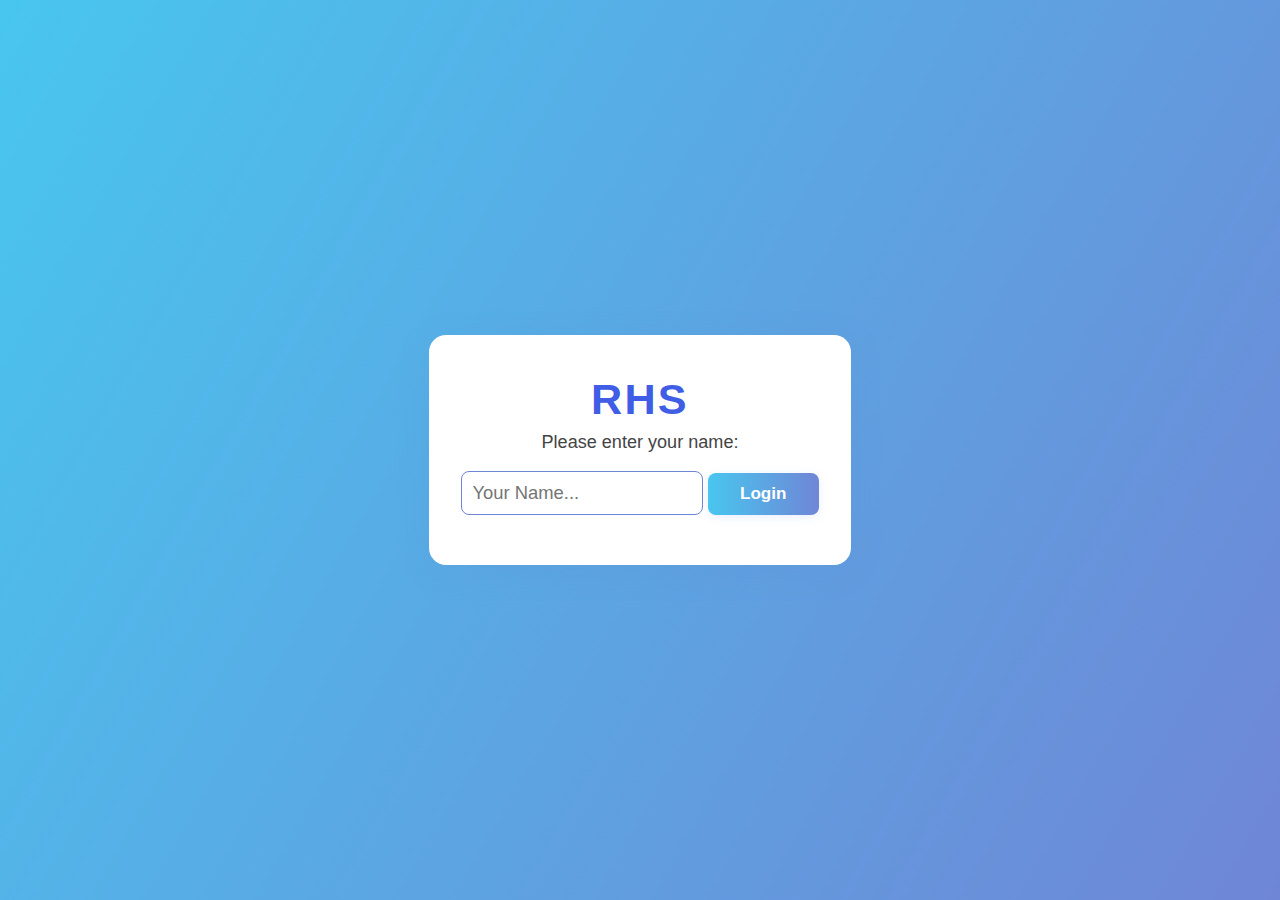
<file: Index.html>
<!DOCTYPE html>
<html lang="bn">
<head>
  <meta charset="UTF-8">
  <title>RHS Friends</title>
  <meta name="viewport" content="width=device-width, initial-scale=1.0">
  <style>
    body {
      margin: 0;
      min-height: 100vh;
      background: linear-gradient(120deg, #e0eafc 0%, #f9fbe7 100%);
      font-family: 'Segoe UI', 'Noto Sans Bengali', Arial, sans-serif;
    }
    .login-overlay {
      position: fixed;
      left: 0; top: 0; width: 100vw; height: 100vh;
      background: linear-gradient(120deg,#48c6ef 0%,#6f86d6 100%);
      display: flex;
      justify-content: center;
      align-items: center;
      z-index: 9999;
    }
    .login-box {
      background: #fff;
      padding: 40px 32px 32px 32px;
      border-radius: 17px;
      box-shadow: 0 6px 32px rgba(96,134,214,0.16);
      text-align: center;
      animation: fadeInUp 1.1s cubic-bezier(.79,-0.04,.53,1.14);
      min-width: 280px;
    }
    @keyframes fadeInUp {
      from { opacity: 0; transform: translateY(50px);}
      to { opacity: 1; transform: translateY(0);}
    }
    .login-logo {
      font-size: 2.7em;
      font-weight: bold;
      color: #405de6;
      letter-spacing: 2.2px;
      margin-bottom: 8px;
      font-family: 'Segoe UI', Arial, sans-serif;
    }
    .login-prompt {
      font-size: 1.13em;
      color: #444;
      margin-bottom: 18px;
    }
    #loginName {
      width: 220px;
      padding: 10px;
      font-size: 1.15em;
      border: 1.5px solid #6f86d6;
      border-radius: 8px;
      margin-bottom: 18px;
      transition: border-color 0.22s;
    }
    #loginName:focus {
      border-color: #48c6ef;
      outline: none;
    }
    #loginBtn {
      background: linear-gradient(90deg,#48c6ef,#6f86d6);
      color: #fff;
      border: none;
      border-radius: 8px;
      padding: 11px 32px;
      font-size: 1.07em;
      font-weight: bold;
      cursor: pointer;
      box-shadow: 0 2px 10px rgba(96,134,214,0.14);
      transition: background 0.2s, transform 0.2s;
    }
    #loginBtn:hover {
      background: linear-gradient(90deg,#6f86d6,#48c6ef);
      transform: scale(1.04);
    }
    .main-content {
      min-height: 100vh;
      text-align: center;
    }
    .menu-icon {
      position: absolute;
      top: 18px;
      left: 18px;
      font-size: 2.2em;
      color: #2266c7;
      background: #f4f8ff;
      border-radius: 10px;
      padding: 6px 15px 8px 12px;
      cursor: pointer;
      box-shadow: 0 2px 12px rgba(34,102,199,0.1);
      transition: background 0.2s;
      z-index: 20;
    }
    .menu-icon:hover {
      background: #e0eaff;
    }
    .main-title {
      text-align: center;
      font-size: 2.2em;
      color: #2266c7;
      font-weight: bold;
      margin-top: 38px;
      margin-bottom: 18px;
      letter-spacing: 1.2px;
      text-shadow: 0 1px 18px #b2c6ea;
    }
    .greeting {
      font-size: 1.08em;
      color: #444;
      margin-bottom: 30px;
      margin-top: 8px;
    }
    .friend-list {
      max-width: 420px;
      margin: 0 auto;
      display: flex;
      flex-direction: column;
      gap: 18px;
      justify-content: center;
      align-items: center;
      padding-bottom: 16px;
    }
    .friend-card {
      background: #fff;
      border-radius: 15px;
      box-shadow: 0 4px 22px rgba(34,102,199,0.09);
      padding: 26px 22px;
      min-width: 180px;
      min-height: 52px;
      display: flex;
      flex-direction: column;
      align-items: center;
      justify-content: center;
      cursor: pointer;
      transition: box-shadow 0.2s, transform 0.18s;
      font-size: 1.16em;
      font-weight: 500;
      color: #2266c7;
      position: relative;
    }
    .friend-card:hover {
      box-shadow: 0 8px 32px rgba(34,102,199,0.13);
      transform: scale(1.04);
      background: #f4f8ff;
    }
    .friend-card .badge {
      font-size: 0.74em;
      background: #e0eaff;
      color: #6b8eec;
      border-radius: 8px;
      padding: 2px 11px;
      margin-top: 6px;
    }
    .extra-box {
      background: linear-gradient(90deg,#ffd6e0,#e0eaff);
      border-radius: 14px;
      box-shadow: 0 4px 22px rgba(222,102,199,0.11);
      padding: 23px 18px;
      min-width: 180px;
      min-height: 38px;
      margin: 32px auto 18px auto;
      display: flex;
      align-items: center;
      justify-content: center;
      font-size: 1.03em;
      font-weight: 500;
      color: #ca2d6b;
      cursor: pointer;
      transition: box-shadow 0.18s, background 0.18s;
      max-width: 420px;
    }
    .extra-box:hover {
      background: linear-gradient(90deg,#e0eaff,#ffd6e0);
      box-shadow: 0 8px 32px rgba(222,102,199,0.17);
    }
    .modal-overlay {
      display: none;
      position: fixed;
      z-index: 999;
      left: 0; top: 0;
      width: 100vw; height: 100vh;
      background: rgba(34,102,199,0.13);
      justify-content: center;
      align-items: center;
      animation: fadeIn 0.3s;
    }
    @keyframes fadeIn {
      from { opacity: 0;}
      to { opacity: 1;}
    }
    .modal-overlay.active {
      display: flex;
    }
    .modal-content {
      background: #fff;
      border-radius: 22px;
      box-shadow: 0 8px 40px rgba(34,102,199,0.16);
      padding: 38px 38px 32px 38px;
      min-width: 250px;
      max-width: 360px;
      width: 86vw;
      position: relative;
      animation: fadeInUpModal 0.6s cubic-bezier(.79,-0.04,.53,1.14);
      text-align: left;
    }
    @keyframes fadeInUpModal {
      from { opacity: 0; transform: translateY(60px);}
      to { opacity: 1; transform: translateY(0);}
    }
    .modal-close {
      position: absolute;
      top: 16px;
      right: 20px;
      font-size: 2em;
      color: #2266c7;
      cursor: pointer;
      background: #e0eaff;
      border-radius: 6px;
      padding: 2px 10px 2px 10px;
      transition: background 0.18s;
    }
    .modal-close:hover {
      background: #d1dbff;
    }
    .modal-details {
      margin-top: 30px;
      text-align: left;
    }
    .detail-label {
      font-weight: bold;
      color: #2266c7;
      font-size: 1.08em;
      margin-right: 8px;
      display: inline-block;
      min-width: 80px;
    }
    .detail-value {
      font-weight: 400;
      color: #222;
      font-size: 1.08em;
      display: inline-block;
    }
    @media (max-width: 700px) {
      .main-title { font-size: 1.3em; }
      .friend-list, .extra-box { max-width: 98vw; }
      .friend-card { font-size: 1em; min-width: 120px; padding: 14px 9px; }
      .modal-content { padding: 22px 12px 18px 12px; max-width: 98vw;}
      .menu-icon { font-size: 1.3em; padding: 2px 8px 2px 5px; }
      .login-box { min-width: 90vw; }
      #loginName { width: 90vw; max-width: 220px; }
    }
  </style>
</head>
<body>
  <!-- Login Screen -->
  <div class="login-overlay" id="loginOverlay">
    <div class="login-box">
      <div class="login-logo">RHS</div>
      <div class="login-prompt">Please enter your name:</div>
      <input type="text" id="loginName" placeholder="Your Name..." autocomplete="off">
      <button id="loginBtn">Login</button>
    </div>
  </div>
  <!-- Main Content (hidden before login) -->
  <div class="main-content" id="mainContent" style="display:none;">
    <!-- Top-left menu icon -->
    <div class="menu-icon" onclick="goMarsi()" title="marsi.html এ যান">&#9776;</div>
    <div class="main-title">RHS</div>
    <div class="greeting" id="greeting"></div>
    <div class="friend-list">
      <!-- Boxes — JS থেকে auto generate হবে -->
    </div>
    <!-- Extra box: Ajke/kalke ke ke bhaga marse -->
    <div class="extra-box" onclick="showBhagaMarse()" title="আজকে বা কালকে কে কে ভাগা মারছে?">
      আজকে বা কালকে কে কে ভাগা মারছে?
    </div>
    <!-- Modal/Overlay for details -->
    <div class="modal-overlay" id="modalOverlay">
      <div class="modal-content" id="modalContent">
        <span class="modal-close" onclick="closeModal()">&times;</span>
        <div id="modalDetails"></div>
      </div>
    </div>
  </div>
  <script>
    // Friend's info data
    const friends = [
      {
        key: "rakib",
        name: "Rakib",
        age: "১৪",
        description: "চালাক শয়তান 😄"
      },
      {
        key: "hafizur1",
        name: "Hafizur 1",
        age: "১৫",
        description: "স্ট্রং কিন্তু খারাপ দিক থাকলে ইগনোর মারে"
      },
      {
        key: "hafizur2",
        name: "Hafizur 2",
        age: "১৫",
        description: "শান্ত, শিষ্ট, কিন্তু বদমাশ"
      },
      {
        key: "sipon",
        name: "Sipon",
        age: "১৫",
        description: "শান্ত, কিন্তু রাগে উঠলে সবাই হাসে ওর কাণ্ড দেখে"
      },
      {
        key: "hassan",
        name: "Hassan",
        age: "১৩",
        description: "পড়ালেখায় ভালো, দেখতে ক্লাস ৩ এর বাচ্চার মতো 😄"
      },
      {
        key: "tahsin",
        name: "Tahsin",
        age: "১৪",
        description: "পড়ালেখা ঠিকঠাক, সবদিক দিয়েই ব্যালান্সড"
      },
      {
        key: "nurul",
        name: "Nurul Amin",
        age: "১৫",
        description: "“স্নেক চিনি ভাই আমি দেখছি” 🤣"
      },
      {
        key: "kaku",
        name: "Kaku",
        age: "১৫",
        description: "ভালো কিন্তু বদমাশির প্রবণতা আছে"
      },
      // 9, 10, 11 — শুধু নাম
      {
        key: "dipo",
        name: "Dipo"
      },
      {
        key: "adib",
        name: "Adib"
      },
      {
        key: "sahin",
        name: "Sahin"
      }
    ];

    // For extra-box: "আজকে বা কালকে কে কে ভাগা মারছে?" — শুধু Adib আর Kaku
    const bhagaMarseList = [
      { name: "Adib" },
      { name: "Kaku" }
    ];

    // Render friend boxes
    function renderFriendList() {
      const list = document.querySelector('.friend-list');
      list.innerHTML = '';
      friends.forEach((f, idx) => {
        let card = document.createElement('div');
        card.className = 'friend-card';
        card.setAttribute('data-key', f.key);
        card.textContent = `${idx+1}. ${f.name}`;
        // Badge if no details
        if(!f.age && !f.description) {
          let badge = document.createElement('div');
          badge.className = 'badge';
          badge.textContent = "তথ্য নেই";
          card.appendChild(badge);
        }
        card.onclick = () => openModal(f);
        list.appendChild(card);
      });
    }

    // Modal for friend details
    function openModal(friend) {
      document.getElementById('modalDetails').innerHTML = '';
      let html = `<div class="modal-details">`;
      html += `<div><span class="detail-label">নাম:</span> <span class="detail-value">${friend.name}</span></div>`;
      if(friend.age)
        html += `<div><span class="detail-label">বয়স:</span> <span class="detail-value">${friend.age}</span></div>`;
      if(friend.description)
        html += `<div><span class="detail-label">বিবরণ:</span> <span class="detail-value">${friend.description}</span></div>`;
      html += `</div>`;
      document.getElementById('modalDetails').innerHTML = html;
      document.getElementById('modalOverlay').classList.add('active');
      document.body.style.overflow = 'hidden';
    }

    // Modal for bhaga marse
    function showBhagaMarse() {
      let html = `<div class="modal-details">`;
      html += `<div><span class="detail-label">আজকে/কালকে কে কে ভাগা মারছে:</span></div>`;
      bhagaMarseList.forEach(f => {
        html += `<div style="margin-left:18px; margin-top:9px;">
          <span class="detail-value">${f.name}</span>
        </div>`;
      });
      html += `</div>`;
      document.getElementById('modalDetails').innerHTML = html;
      document.getElementById('modalOverlay').classList.add('active');
      document.body.style.overflow = 'hidden';
    }

    function closeModal() {
      document.getElementById('modalOverlay').classList.remove('active');
      document.body.style.overflow = '';
    }

    function goMarsi() {
      window.location.href = "marsi.html";
    }

    // Close modal on overlay click (not modal-content)
    document.getElementById('modalOverlay').addEventListener('click', function(e){
      if(e.target === this) closeModal();
    });

    // LOGIN LOGIC
    document.getElementById('loginBtn').onclick = function() {
      let name = document.getElementById('loginName').value.trim();
      if(!name) {
        document.getElementById('loginName').placeholder = "Please enter your name!";
        document.getElementById('loginName').focus();
        return;
      }
      document.getElementById('loginOverlay').style.display = "none";
      document.getElementById('mainContent').style.display = "block";
      document.getElementById('greeting').textContent =
        `স্বাগতম, ${name}!`;
    };

    // Enter key for login
    document.getElementById('loginName').addEventListener('keyup', function(e){
      if(e.key === "Enter") document.getElementById('loginBtn').click();
    });

    // Render list after DOM loaded
    document.addEventListener('DOMContentLoaded', renderFriendList);

    // === তথ্য কিভাবে চেঞ্জ করবেন ===
    // উপরে friends array-তে name, age, description বদলাতে পারেন।
    // নতুন নাম যোগ করতে হলে friends এ নতুন object যোগ করুন।
    // ভাগা মারছে লিস্টে নাম বদলাতে bhagaMarseList-এ নাম এডিট করুন।
  </script>
</body>
  </html>
</file>
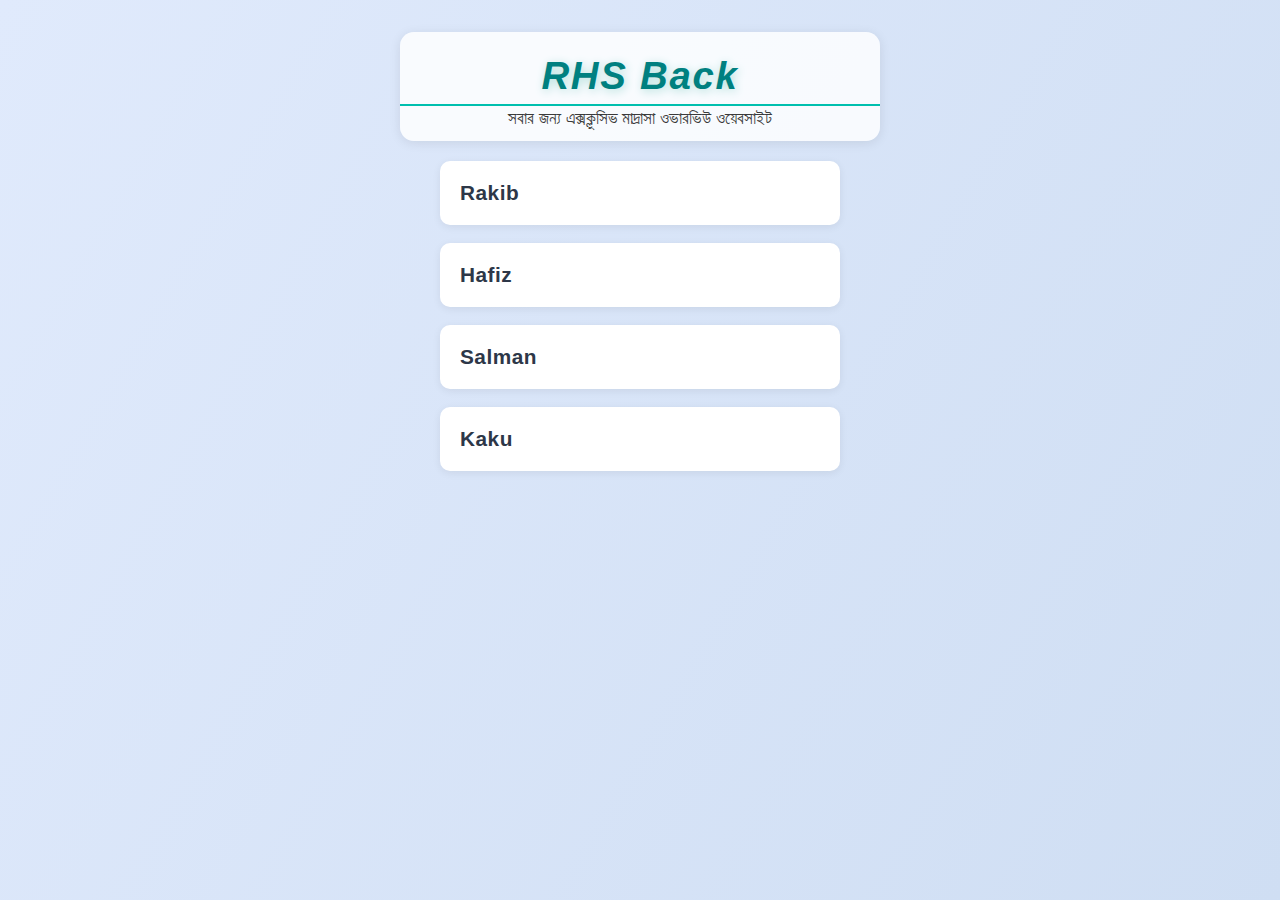
<file: index_Version4.html>
<!DOCTYPE html>
<html lang="bn">
<head>
  <meta charset="UTF-8">
  <title>OnlyMadrashaOver</title>
  <meta name="viewport" content="width=device-width, initial-scale=1.0">
  <style>
    body {
      font-family: 'Segoe UI', Arial, sans-serif;
      margin: 0;
      padding: 0;
      min-height: 100vh;
      background: linear-gradient(120deg, #e0eafc 0%, #cfdef3 100%);
      display: flex;
      flex-direction: column;
      align-items: center;
    }
    .header {
      width: 100%;
      max-width: 480px;
      background: rgba(255,255,255,0.82);
      border-radius: 14px;
      box-shadow: 0 2px 12px rgba(0,0,0,0.09);
      margin-top: 32px;
      margin-bottom: 20px;
      padding: 22px 0 12px 0;
      text-align: center;
      position: relative;
    }
    .logo {
      font-size: 2.4em;
      font-weight: bold;
      letter-spacing: 1.7px;
      color: #008080;
      margin-bottom: 2px;
      font-family: 'Segoe UI', 'Roboto Slab', Arial, sans-serif;
      text-shadow: 1.5px 1.5px 10px #b2dfdb;
      /* চাইলে নিচের border/stroke/italic/remove করতে পারো */
      border-bottom: 2.5px solid #00bfae;
      padding-bottom: 6px;
      font-style: italic;
    }
    .subtitle {
      font-size: 1.07em;
      color: #3a3a3a;
      font-weight: 400;
      margin-top: 3px;
      margin-bottom: 0;
    }
    .container {
      width: 100%;
      max-width: 400px;
      margin: 0 auto;
      margin-bottom: 40px;
    }
    .box {
      background: #fff;
      border-radius: 10px;
      box-shadow: 0 2px 8px rgba(0,0,0,0.07);
      padding: 20px;
      margin-bottom: 18px;
      cursor: pointer;
      transition: box-shadow 0.2s;
    }
    .box:hover {
      box-shadow: 0 4px 18px rgba(0,0,0,0.13);
      background: #f5f9ff;
    }
    .name {
      font-size: 1.3em;
      font-weight: 600;
      color: #2d3748;
      letter-spacing: 0.5px;
    }
    .details {
      margin-top: 14px;
      padding: 12px 10px;
      border-radius: 7px;
      background: #f3f6fc;
      transition: all 0.2s;
      display: none;
    }
    .details.rakib {
      font-weight: 400;
      color: #444;
      font-size: 1em;
      opacity: 0.85;
    }
    .details.hafiz {
      font-weight: bold;
      color: #205c31;
      font-size: 1.05em;
      letter-spacing: 1px;
      background: #e6fff3;
      border-left: 5px solid #3ad77b;
    }
    .details.salman, .details.kaku {
      color: #7b7b7b;
      font-style: italic;
      font-size: 1em;
      opacity: 0.75;
    }
    @media (max-width: 540px){
      .header, .container{
        max-width: 96vw;
      }
      .logo {
        font-size: 2em;
      }
    }
  </style>
</head>
<body>
  <!-- Header/Template Section -->
  <div class="header">
    <div class="logo">RHS Back</div>
    <div class="subtitle">সবার জন্য এক্সক্লুসিভ মাদ্রাসা ওভারভিউ ওয়েবসাইট</div>
  </div>

  <div class="container">
    <div class="box" onclick="showDetails('rakib')">
      <div class="name">Rakib</div>
      <div class="details rakib" id="rakib-details">
        Description: Pora likha te halka bhalo, কিন্তু ফাটলা ফুয়া
      </div>
    </div>
    <div class="box" onclick="showDetails('hafiz')">
      <div class="name">Hafiz</div>
      <div class="details hafiz" id="hafiz-details">
        Description: Pora likha ভালো, কিন্তু Strong ও Chill মোড সবসময় অন
      </div>
    </div>
    <div class="box" onclick="showDetails('salman')">
      <div class="name">Salman</div>
      <div class="details salman" id="salman-details">
        কোন তথ্য নেই
      </div>
    </div>
    <div class="box" onclick="showDetails('kaku')">
      <div class="name">Kaku</div>
      <div class="details kaku" id="kaku-details">
        কোন তথ্য নেই
      </div>
    </div>
  </div>

  <script>
    // সব ডিটেইলস শুরুতে বন্ধ থাকবে
    document.querySelectorAll('.details').forEach(d => d.style.display = 'none');
    function showDetails(person) {
      // সব ডিটেইলস বন্ধ করো
      document.querySelectorAll('.details').forEach(d => d.style.display = 'none');
      // ক্লিক করা বক্সের ডিটেইলস দেখাও
      document.getElementById(person + '-details').style.display = 'block';
    }
  </script>
</body>
</html>
</file>
